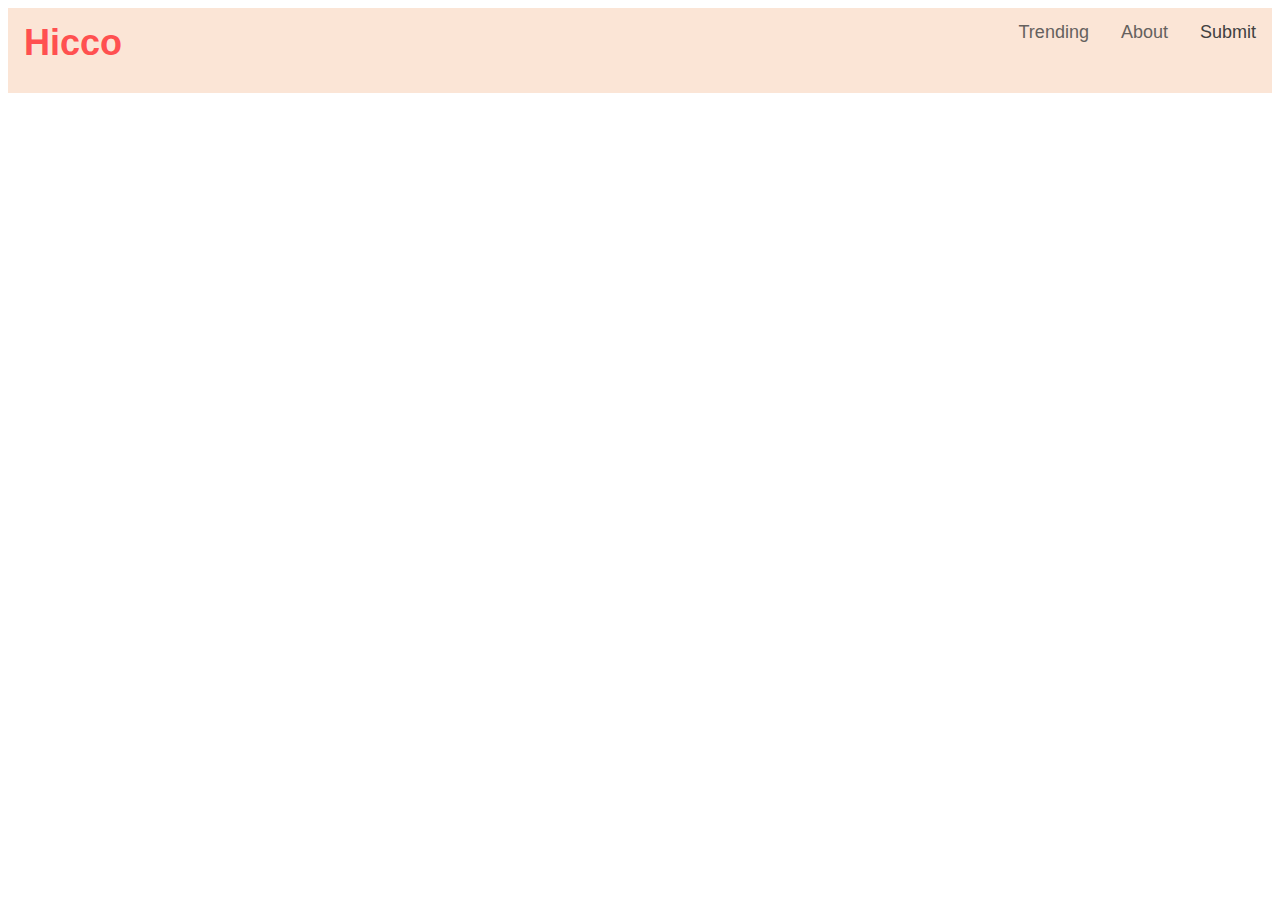
<file: submit.html>
<!DOCTYPE html>
<html>
<head>
  <title>Submit - Hicco!</title>
  <link rel="stylesheet" type="text/css" href="index.css">
</head>
<body>

  <!--Nav-->

  <ul>
      <li style="float:left"><a href="index.html"><h1>Hicco</h1></a></li>
      <li><a class="active" href="submit.html">Submit</a></li>
      <li><a href="about.html">About</a></li>
      <li><a href="trending.html">Trending</a></li>
  </ul>

  <!--Survey-->

  <div id="survey">
      <iframe src="https://docs.google.com/forms/d/e/1FAIpQLSeHaKurvlKREHGrYGgmIMxQYx7LIRuulwTjoyTLhzaTPF6SQg/viewform?embedded=true" width="760" height="500" frameborder="0" marginheight="0" marginwidth="0">Loading...</iframe>
  </div>

</body>
</html>
</file>
<file: index.css>
h1 {
  font-size: 36px;
  font-family: "Bebas", "Bebas Neue", "Verdana", sans-serif;
  margin: 0;
  padding: 0;
  color: #ff5050;
}

ul {
    list-style-type: none;
    margin: 0;
    padding: 0;
    overflow: hidden;
    background-color: #fbe5d6;
    padding-bottom: 15px;

}

li {
    float: right;
    color: white;
    font-family: "Arial", sans-serif;
}

li a {
    display: block;
    color: #65615e;
    text-align: right;
    padding: 14px 16px;
    text-decoration: none;
    font-size: 18px;
}
.active { /*put <a class="active" before href in li code for this*/
    color: #404040;
}

h2 {
  color: #ff5050;
  font-family: "Bebas", "Bebas Neue", sans-serif;
  font-size: 60px;
}

h4 {
  color: #ff5050;
  font-family: "Arial", sans-serif;
  font-size: 18px;
}

h3 {
  font-family: "Bebas Neue", sans-serif;
  font-size: 40px;
  color: #000;
}

#header {
  width: 100%;
  text-align:center;
  padding: 20px;
  padding-bottom: 80px;
}

#stcreator {
  text-align: right;
}

td {
  padding-right: 10px;
  padding-left: 10px;
}

p {
  font-family: "Arial", "Calibri", sans-serif;
  color: #bfbfbf;
  font-size: 18px;
}

#Desc {
  text-align: center;
}

#row1 {
  padding-top: 25px;
  padding-bottom: 25px;
  padding-left: 150px;
  padding-right: 100px;
}

#posters {
  padding-right: 100px;
  padding-bottom: 80px;
}

#survey {
  text-align: center;
}

h5 {
  font-family: "Brannboll Fet";
  font-size: 48px;
  color: #ff5050;
}

#abt {
  padding: 50px;
}

}
</file>
